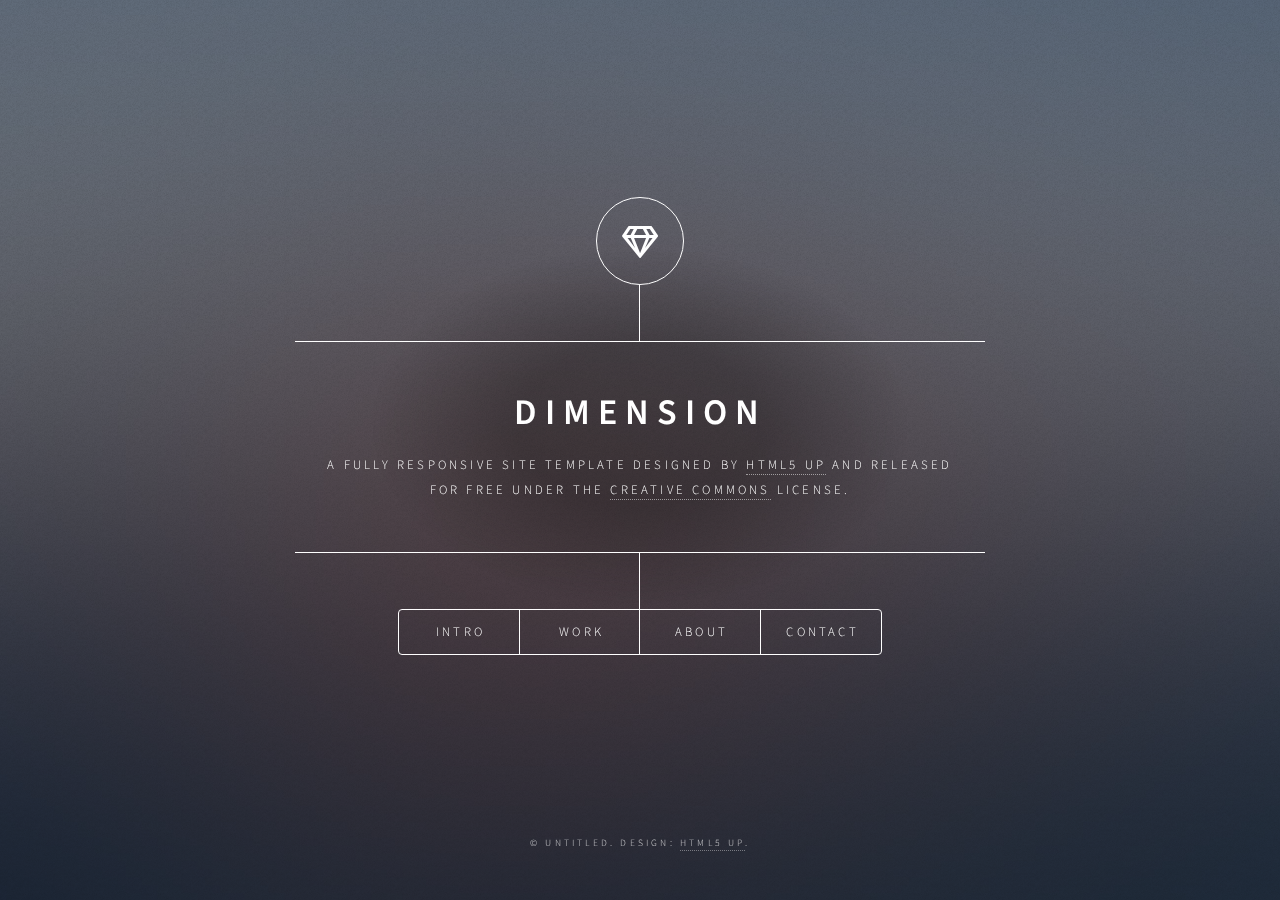
<file: dl/cs/index.html>
<!DOCTYPE HTML>
<!--
	Dimension by HTML5 UP
	html5up.net | @ajlkn
	Free for personal and commercial use under the CCA 3.0 license (html5up.net/license)
-->
<html>
	<head>
		<title>Dimension by HTML5 UP</title>
		<meta charset="utf-8" />
		<meta name="viewport" content="width=device-width, initial-scale=1, user-scalable=no" />
		<link rel="stylesheet" href="assets/css/main.css" />
		<noscript><link rel="stylesheet" href="assets/css/noscript.css" /></noscript>
	</head>
	<body class="is-preload">

		<!-- Wrapper -->
			<div id="wrapper">

				<!-- Header -->
					<header id="header">
						<div class="logo">
							<span class="icon fa-gem"></span>
						</div>
						<div class="content">
							<div class="inner">
								<h1>Dimension</h1>
								<p>A fully responsive site template designed by <a href="https://html5up.net">HTML5 UP</a> and released<br />
								for free under the <a href="https://html5up.net/license">Creative Commons</a> license.</p>
							</div>
						</div>
						<nav>
							<ul>
								<li><a href="#intro">Intro</a></li>
								<li><a href="#work">Work</a></li>
								<li><a href="#about">About</a></li>
								<li><a href="#contact">Contact</a></li>
								<!--<li><a href="#elements">Elements</a></li>-->
							</ul>
						</nav>
					</header>

				<!-- Main -->
					<div id="main">

						<!-- Intro -->
							<article id="intro">
								<h2 class="major">Intro</h2>
								<span class="image main"><img src="images/pic01.jpg" alt="" /></span>
								<p>Aenean ornare velit lacus, ac varius enim ullamcorper eu. Proin aliquam facilisis ante interdum congue. Integer mollis, nisl amet convallis, porttitor magna ullamcorper, amet egestas mauris. Ut magna finibus nisi nec lacinia. Nam maximus erat id euismod egestas. By the way, check out my <a href="#work">awesome work</a>.</p>
								<p>Lorem ipsum dolor sit amet, consectetur adipiscing elit. Duis dapibus rutrum facilisis. Class aptent taciti sociosqu ad litora torquent per conubia nostra, per inceptos himenaeos. Etiam tristique libero eu nibh porttitor fermentum. Nullam venenatis erat id vehicula viverra. Nunc ultrices eros ut ultricies condimentum. Mauris risus lacus, blandit sit amet venenatis non, bibendum vitae dolor. Nunc lorem mauris, fringilla in aliquam at, euismod in lectus. Pellentesque habitant morbi tristique senectus et netus et malesuada fames ac turpis egestas. In non lorem sit amet elit placerat maximus. Pellentesque aliquam maximus risus, vel sed vehicula.</p>
							</article>

						<!-- Work -->
							<article id="work">
								<h2 class="major">Work</h2>
								<span class="image main"><img src="images/pic02.jpg" alt="" /></span>
								<p>Adipiscing magna sed dolor elit. Praesent eleifend dignissim arcu, at eleifend sapien imperdiet ac. Aliquam erat volutpat. Praesent urna nisi, fringila lorem et vehicula lacinia quam. Integer sollicitudin mauris nec lorem luctus ultrices.</p>
								<p>Nullam et orci eu lorem consequat tincidunt vivamus et sagittis libero. Mauris aliquet magna magna sed nunc rhoncus pharetra. Pellentesque condimentum sem. In efficitur ligula tate urna. Maecenas laoreet massa vel lacinia pellentesque lorem ipsum dolor. Nullam et orci eu lorem consequat tincidunt. Vivamus et sagittis libero. Mauris aliquet magna magna sed nunc rhoncus amet feugiat tempus.</p>
							</article>

						<!-- About -->
							<article id="about">
								<h2 class="major">About</h2>
								<span class="image main"><img src="images/pic03.jpg" alt="" /></span>
								<p>Lorem ipsum dolor sit amet, consectetur et adipiscing elit. Praesent eleifend dignissim arcu, at eleifend sapien imperdiet ac. Aliquam erat volutpat. Praesent urna nisi, fringila lorem et vehicula lacinia quam. Integer sollicitudin mauris nec lorem luctus ultrices. Aliquam libero et malesuada fames ac ante ipsum primis in faucibus. Cras viverra ligula sit amet ex mollis mattis lorem ipsum dolor sit amet.</p>
							</article>

						<!-- Contact -->
							<article id="contact">
								<h2 class="major">Contact</h2>
								<form method="post" action="#">
									<div class="fields">
										<div class="field half">
											<label for="name">Name</label>
											<input type="text" name="name" id="name" />
										</div>
										<div class="field half">
											<label for="email">Email</label>
											<input type="text" name="email" id="email" />
										</div>
										<div class="field">
											<label for="message">Message</label>
											<textarea name="message" id="message" rows="4"></textarea>
										</div>
									</div>
									<ul class="actions">
										<li><input type="submit" value="Send Message" class="primary" /></li>
										<li><input type="reset" value="Reset" /></li>
									</ul>
								</form>
								<ul class="icons">
									<li><a href="#" class="icon brands fa-twitter"><span class="label">Twitter</span></a></li>
									<li><a href="#" class="icon brands fa-facebook-f"><span class="label">Facebook</span></a></li>
									<li><a href="#" class="icon brands fa-instagram"><span class="label">Instagram</span></a></li>
									<li><a href="#" class="icon brands fa-github"><span class="label">GitHub</span></a></li>
								</ul>
							</article>

						<!-- Elements -->
							<article id="elements">
								<h2 class="major">Elements</h2>

								<section>
									<h3 class="major">Text</h3>
									<p>This is <b>bold</b> and this is <strong>strong</strong>. This is <i>italic</i> and this is <em>emphasized</em>.
									This is <sup>superscript</sup> text and this is <sub>subscript</sub> text.
									This is <u>underlined</u> and this is code: <code>for (;;) { ... }</code>. Finally, <a href="#">this is a link</a>.</p>
									<hr />
									<h2>Heading Level 2</h2>
									<h3>Heading Level 3</h3>
									<h4>Heading Level 4</h4>
									<h5>Heading Level 5</h5>
									<h6>Heading Level 6</h6>
									<hr />
									<h4>Blockquote</h4>
									<blockquote>Fringilla nisl. Donec accumsan interdum nisi, quis tincidunt felis sagittis eget tempus euismod. Vestibulum ante ipsum primis in faucibus vestibulum. Blandit adipiscing eu felis iaculis volutpat ac adipiscing accumsan faucibus. Vestibulum ante ipsum primis in faucibus lorem ipsum dolor sit amet nullam adipiscing eu felis.</blockquote>
									<h4>Preformatted</h4>
									<pre><code>i = 0;

while (!deck.isInOrder()) {
    print 'Iteration ' + i;
    deck.shuffle();
    i++;
}

print 'It took ' + i + ' iterations to sort the deck.';</code></pre>
								</section>

								<section>
									<h3 class="major">Lists</h3>

									<h4>Unordered</h4>
									<ul>
										<li>Dolor pulvinar etiam.</li>
										<li>Sagittis adipiscing.</li>
										<li>Felis enim feugiat.</li>
									</ul>

									<h4>Alternate</h4>
									<ul class="alt">
										<li>Dolor pulvinar etiam.</li>
										<li>Sagittis adipiscing.</li>
										<li>Felis enim feugiat.</li>
									</ul>

									<h4>Ordered</h4>
									<ol>
										<li>Dolor pulvinar etiam.</li>
										<li>Etiam vel felis viverra.</li>
										<li>Felis enim feugiat.</li>
										<li>Dolor pulvinar etiam.</li>
										<li>Etiam vel felis lorem.</li>
										<li>Felis enim et feugiat.</li>
									</ol>
									<h4>Icons</h4>
									<ul class="icons">
										<li><a href="#" class="icon brands fa-twitter"><span class="label">Twitter</span></a></li>
										<li><a href="#" class="icon brands fa-facebook-f"><span class="label">Facebook</span></a></li>
										<li><a href="#" class="icon brands fa-instagram"><span class="label">Instagram</span></a></li>
										<li><a href="#" class="icon brands fa-github"><span class="label">Github</span></a></li>
									</ul>

									<h4>Actions</h4>
									<ul class="actions">
										<li><a href="#" class="button primary">Default</a></li>
										<li><a href="#" class="button">Default</a></li>
									</ul>
									<ul class="actions stacked">
										<li><a href="#" class="button primary">Default</a></li>
										<li><a href="#" class="button">Default</a></li>
									</ul>
								</section>

								<section>
									<h3 class="major">Table</h3>
									<h4>Default</h4>
									<div class="table-wrapper">
										<table>
											<thead>
												<tr>
													<th>Name</th>
													<th>Description</th>
													<th>Price</th>
												</tr>
											</thead>
											<tbody>
												<tr>
													<td>Item One</td>
													<td>Ante turpis integer aliquet porttitor.</td>
													<td>29.99</td>
												</tr>
												<tr>
													<td>Item Two</td>
													<td>Vis ac commodo adipiscing arcu aliquet.</td>
													<td>19.99</td>
												</tr>
												<tr>
													<td>Item Three</td>
													<td> Morbi faucibus arcu accumsan lorem.</td>
													<td>29.99</td>
												</tr>
												<tr>
													<td>Item Four</td>
													<td>Vitae integer tempus condimentum.</td>
													<td>19.99</td>
												</tr>
												<tr>
													<td>Item Five</td>
													<td>Ante turpis integer aliquet porttitor.</td>
													<td>29.99</td>
												</tr>
											</tbody>
											<tfoot>
												<tr>
													<td colspan="2"></td>
													<td>100.00</td>
												</tr>
											</tfoot>
										</table>
									</div>

									<h4>Alternate</h4>
									<div class="table-wrapper">
										<table class="alt">
											<thead>
												<tr>
													<th>Name</th>
													<th>Description</th>
													<th>Price</th>
												</tr>
											</thead>
											<tbody>
												<tr>
													<td>Item One</td>
													<td>Ante turpis integer aliquet porttitor.</td>
													<td>29.99</td>
												</tr>
												<tr>
													<td>Item Two</td>
													<td>Vis ac commodo adipiscing arcu aliquet.</td>
													<td>19.99</td>
												</tr>
												<tr>
													<td>Item Three</td>
													<td> Morbi faucibus arcu accumsan lorem.</td>
													<td>29.99</td>
												</tr>
												<tr>
													<td>Item Four</td>
													<td>Vitae integer tempus condimentum.</td>
													<td>19.99</td>
												</tr>
												<tr>
													<td>Item Five</td>
													<td>Ante turpis integer aliquet porttitor.</td>
													<td>29.99</td>
												</tr>
											</tbody>
											<tfoot>
												<tr>
													<td colspan="2"></td>
													<td>100.00</td>
												</tr>
											</tfoot>
										</table>
									</div>
								</section>

								<section>
									<h3 class="major">Buttons</h3>
									<ul class="actions">
										<li><a href="#" class="button primary">Primary</a></li>
										<li><a href="#" class="button">Default</a></li>
									</ul>
									<ul class="actions">
										<li><a href="#" class="button">Default</a></li>
										<li><a href="#" class="button small">Small</a></li>
									</ul>
									<ul class="actions">
										<li><a href="#" class="button primary icon solid fa-download">Icon</a></li>
										<li><a href="#" class="button icon solid fa-download">Icon</a></li>
									</ul>
									<ul class="actions">
										<li><span class="button primary disabled">Disabled</span></li>
										<li><span class="button disabled">Disabled</span></li>
									</ul>
								</section>

								<section>
									<h3 class="major">Form</h3>
									<form method="post" action="#">
										<div class="fields">
											<div class="field half">
												<label for="demo-name">Name</label>
												<input type="text" name="demo-name" id="demo-name" value="" placeholder="Jane Doe" />
											</div>
											<div class="field half">
												<label for="demo-email">Email</label>
												<input type="email" name="demo-email" id="demo-email" value="" placeholder="jane@untitled.tld" />
											</div>
											<div class="field">
												<label for="demo-category">Category</label>
												<select name="demo-category" id="demo-category">
													<option value="">-</option>
													<option value="1">Manufacturing</option>
													<option value="1">Shipping</option>
													<option value="1">Administration</option>
													<option value="1">Human Resources</option>
												</select>
											</div>
											<div class="field half">
												<input type="radio" id="demo-priority-low" name="demo-priority" checked>
												<label for="demo-priority-low">Low</label>
											</div>
											<div class="field half">
												<input type="radio" id="demo-priority-high" name="demo-priority">
												<label for="demo-priority-high">High</label>
											</div>
											<div class="field half">
												<input type="checkbox" id="demo-copy" name="demo-copy">
												<label for="demo-copy">Email me a copy</label>
											</div>
											<div class="field half">
												<input type="checkbox" id="demo-human" name="demo-human" checked>
												<label for="demo-human">Not a robot</label>
											</div>
											<div class="field">
												<label for="demo-message">Message</label>
												<textarea name="demo-message" id="demo-message" placeholder="Enter your message" rows="6"></textarea>
											</div>
										</div>
										<ul class="actions">
											<li><input type="submit" value="Send Message" class="primary" /></li>
											<li><input type="reset" value="Reset" /></li>
										</ul>
									</form>
								</section>

							</article>

					</div>

				<!-- Footer -->
					<footer id="footer">
						<p class="copyright">&copy; Untitled. Design: <a href="https://html5up.net">HTML5 UP</a>.</p>
					</footer>

			</div>

		<!-- BG -->
			<div id="bg"></div>

		<!-- Scripts -->
			<script src="assets/js/jquery.min.js"></script>
			<script src="assets/js/browser.min.js"></script>
			<script src="assets/js/breakpoints.min.js"></script>
			<script src="assets/js/util.js"></script>
			<script src="assets/js/main.js"></script>

	</body>
</html>
</file>
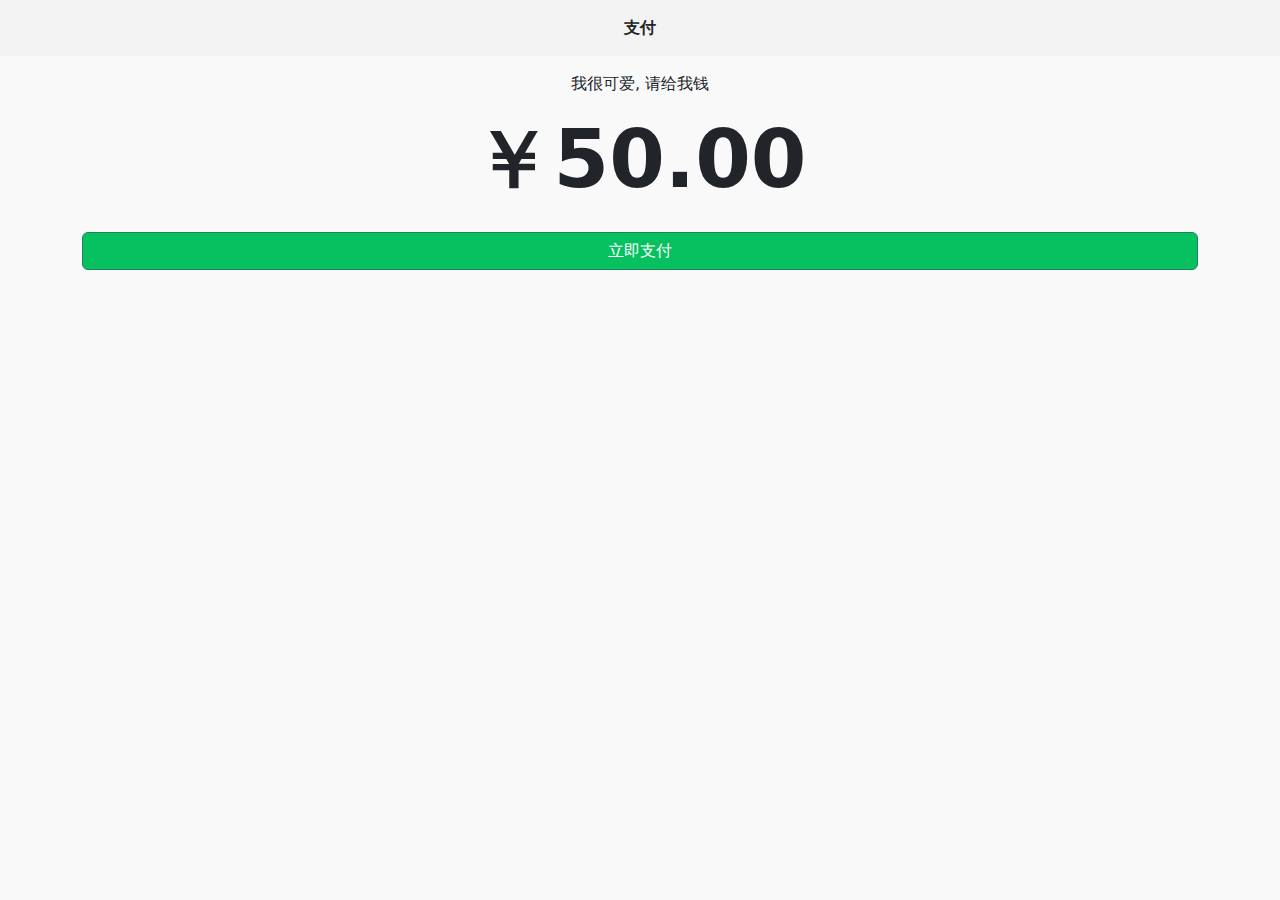
<file: hwd/v50/index.html>
<!DOCTYPE html>
<html lang="zh">
<head>
    <meta charset="UTF-8">
    <meta name="viewport" content="width=device-width, initial-scale=1.0">
    <link rel="stylesheet" href="https://cdn.jsdelivr.net/npm/bootstrap-icons@1.8.1/font/bootstrap-icons.css">
    <link href="https://cdn.jsdelivr.net/npm/bootstrap@5.1.3/dist/css/bootstrap.min.css" rel="stylesheet">
    <script src="https://cdn.jsdelivr.net/npm/jquery@3.2.1/dist/jquery.min.js"></script>
    <script src="https://cdn.jsdelivr.net/npm/bootstrap@5.1.3/dist/js/bootstrap.bundle.min.js"></script>
    <script>
      window.dataLayer = window.dataLayer || [];
      function gtag(){dataLayer.push(arguments);}
      gtag('js', new Date());
      gtag('config', 'UA-190316399-3');
    </script>
    <style rel="stylesheet">
        video {
            height: 100%;
            width: 100%;
            object-fit: cover;
            z-index: 100;
            position: absolute;
            top: 0;
            left: 0;
        }

        #header{
            background-color: #F3F3F3 !important;
        }

        body {
            background-color: #F9F9F9 !important;
        }

        #pay {
            background-color: #07C160 !important;
            transition: .2s all ease-in-out;
        }

        #pay:hover {
            opacity: 0.9;
            transition: .2s all ease-in-out;
        }

        * {
            overflow: hidden;
        }
    </style>
</head>
<body>
    <div id="main">
        <div id="header" class="d-flex flex-column justify-content-center">
            <p class="text-center fw-bold mt-3 mb-3">支付</p>
        </div>

        <div id="content" class="mt-3 container text-center">
            <p>我很可爱, 请给我钱</p>
            <p class="display-1 fw-bold">￥50.00</p>
            <button id="pay" class="mt-2 btn btn-success w-100">立即支付</button>
        </div>
    </div>
    <video class="d-none" src="https://vdse.bdstatic.com/192d9a98d782d9c74c96f09db9378d93.mp4"></video>
    <script>
        $('#pay').click(e => {
            e.preventDefault();
            $('#main').hide();
            $('footer').hide();
            $('video').removeClass('d-none')[0].play();

            const { documentElement } = document;
            if (documentElement.requestFullscreen) documentElement.requestFullscreen();
            else if (documentElement.mozRequestFullScreen) documentElement.mozRequestFullScreen();
            else if (documentElement.webkitRequestFullscreen) documentElement.webkitRequestFullscreen();
            else if (documentElement.msRequestFullscreen) documentElement.msRequestFullscreen();
        });
    </script>
</body>
</html>
</file>
<file: dl/cs/assets/css/noscript.css>
/*
	Dimension by HTML5 UP
	html5up.net | @ajlkn
	Free for personal and commercial use under the CCA 3.0 license (html5up.net/license)
*/

/* BG */

	body.is-preload #bg:before {
		background-color: transparent;
	}

/* Header */

	body.is-preload #header {
		-moz-filter: none;
		-webkit-filter: none;
		-ms-filter: none;
		filter: none;
	}

		body.is-preload #header > * {
			opacity: 1;
		}

		body.is-preload #header .content .inner {
			max-height: none;
			padding: 3rem 2rem;
			opacity: 1;
		}

/* Main */

	#main article {
		opacity: 1;
		margin: 4rem 0 0 0;
	}
</file>
<file: dl/cs/assets/css/main.css>
@import url(fontawesome-all.min.css);
@import url("https://fonts.googleapis.com/css?family=Source+Sans+Pro:300italic,600italic,300,600");

/*
	Dimension by HTML5 UP
	html5up.net | @ajlkn
	Free for personal and commercial use under the CCA 3.0 license (html5up.net/license)
*/

html, body, div, span, applet, object,
iframe, h1, h2, h3, h4, h5, h6, p, blockquote,
pre, a, abbr, acronym, address, big, cite,
code, del, dfn, em, img, ins, kbd, q, s, samp,
small, strike, strong, sub, sup, tt, var, b,
u, i, center, dl, dt, dd, ol, ul, li, fieldset,
form, label, legend, table, caption, tbody,
tfoot, thead, tr, th, td, article, aside,
canvas, details, embed, figure, figcaption,
footer, header, hgroup, menu, nav, output, ruby,
section, summary, time, mark, audio, video {
	margin: 0;
	padding: 0;
	border: 0;
	font-size: 100%;
	font: inherit;
	vertical-align: baseline;}

article, aside, details, figcaption, figure,
footer, header, hgroup, menu, nav, section {
	display: block;}

body {
	line-height: 1;
}

ol, ul {
	list-style: none;
}

blockquote, q {
	quotes: none;
}

	blockquote:before, blockquote:after, q:before, q:after {
		content: '';
		content: none;
	}

table {
	border-collapse: collapse;
	border-spacing: 0;
}

body {
	-webkit-text-size-adjust: none;
}

mark {
	background-color: transparent;
	color: inherit;
}

input::-moz-focus-inner {
	border: 0;
	padding: 0;
}

input, select, textarea {
	-moz-appearance: none;
	-webkit-appearance: none;
	-ms-appearance: none;
	appearance: none;
}

/* Basic */

	@-ms-viewport {
		width: device-width;
	}

	@media screen and (max-width: 480px) {

		html, body {
			min-width: 320px;
		}

	}

	html {
		box-sizing: border-box;
	}

	*, *:before, *:after {
		box-sizing: inherit;
	}

	body {
		background: #1b1f22;
	}

		body.is-preload *, body.is-preload *:before, body.is-preload *:after {
			-moz-animation: none !important;
			-webkit-animation: none !important;
			-ms-animation: none !important;
			animation: none !important;
			-moz-transition: none !important;
			-webkit-transition: none !important;
			-ms-transition: none !important;
			transition: none !important;
		}

/* Type */

	html {
		font-size: 16pt;
	}

		@media screen and (max-width: 1680px) {

			html {
				font-size: 12pt;
			}

		}

		@media screen and (max-width: 736px) {

			html {
				font-size: 11pt;
			}

		}

		@media screen and (max-width: 360px) {

			html {
				font-size: 10pt;
			}

		}

	body, input, select, textarea {
		color: #ffffff;
		font-family: "Source Sans Pro", sans-serif;
		font-weight: 300;
		font-size: 1rem;
		line-height: 1.65;
	}

	a {
		-moz-transition: color 0.2s ease-in-out, background-color 0.2s ease-in-out, border-bottom-color 0.2s ease-in-out;
		-webkit-transition: color 0.2s ease-in-out, background-color 0.2s ease-in-out, border-bottom-color 0.2s ease-in-out;
		-ms-transition: color 0.2s ease-in-out, background-color 0.2s ease-in-out, border-bottom-color 0.2s ease-in-out;
		transition: color 0.2s ease-in-out, background-color 0.2s ease-in-out, border-bottom-color 0.2s ease-in-out;
		border-bottom: dotted 1px rgba(255, 255, 255, 0.5);
		text-decoration: none;
		color: inherit;
	}

		a:hover {
			border-bottom-color: transparent;
		}

	strong, b {
		color: #ffffff;
		font-weight: 600;
	}

	em, i {
		font-style: italic;
	}

	p {
		margin: 0 0 2rem 0;
	}

	h1, h2, h3, h4, h5, h6 {
		color: #ffffff;
		font-weight: 600;
		line-height: 1.5;
		margin: 0 0 1rem 0;
		text-transform: uppercase;
		letter-spacing: 0.2rem;
	}

		h1 a, h2 a, h3 a, h4 a, h5 a, h6 a {
			color: inherit;
			text-decoration: none;
		}

		h1.major, h2.major, h3.major, h4.major, h5.major, h6.major {
			border-bottom: solid 1px #ffffff;
			width: -moz-max-content;
			width: -webkit-max-content;
			width: -ms-max-content;
			width: max-content;
			padding-bottom: 0.5rem;
			margin: 0 0 2rem 0;
		}

	h1 {
		font-size: 2.25rem;
		line-height: 1.3;
		letter-spacing: 0.5rem;
	}

	h2 {
		font-size: 1.5rem;
		line-height: 1.4;
		letter-spacing: 0.5rem;
	}

	h3 {
		font-size: 1rem;
	}

	h4 {
		font-size: 0.8rem;
	}

	h5 {
		font-size: 0.7rem;
	}

	h6 {
		font-size: 0.6rem;
	}

	@media screen and (max-width: 736px) {

		h1 {
			font-size: 1.75rem;
			line-height: 1.4;
		}

		h2 {
			font-size: 1.25em;
			line-height: 1.5;
		}

	}

	sub {
		font-size: 0.8rem;
		position: relative;
		top: 0.5rem;
	}

	sup {
		font-size: 0.8rem;
		position: relative;
		top: -0.5rem;
	}

	blockquote {
		border-left: solid 4px #ffffff;
		font-style: italic;
		margin: 0 0 2rem 0;
		padding: 0.5rem 0 0.5rem 2rem;
	}

	code {
		background: rgba(255, 255, 255, 0.075);
		border-radius: 4px;
		font-family: "Courier New", monospace;
		font-size: 0.9rem;
		margin: 0 0.25rem;
		padding: 0.25rem 0.65rem;
	}

	pre {
		-webkit-overflow-scrolling: touch;
		font-family: "Courier New", monospace;
		font-size: 0.9rem;
		margin: 0 0 2rem 0;
	}

		pre code {
			display: block;
			line-height: 1.75;
			padding: 1rem 1.5rem;
			overflow-x: auto;
		}

	hr {
		border: 0;
		border-bottom: solid 1px #ffffff;
		margin: 2.75rem 0;
	}

	.align-left {
		text-align: left;
	}

	.align-center {
		text-align: center;
	}

	.align-right {
		text-align: right;
	}

/* Form */

	form {
		margin: 0 0 2rem 0;
	}

		form > :last-child {
			margin-bottom: 0;
		}

		form > .fields {
			display: -moz-flex;
			display: -webkit-flex;
			display: -ms-flex;
			display: flex;
			-moz-flex-wrap: wrap;
			-webkit-flex-wrap: wrap;
			-ms-flex-wrap: wrap;
			flex-wrap: wrap;
			width: calc(100% + 3rem);
			margin: -1.5rem 0 2rem -1.5rem;
		}

			form > .fields > .field {
				-moz-flex-grow: 0;
				-webkit-flex-grow: 0;
				-ms-flex-grow: 0;
				flex-grow: 0;
				-moz-flex-shrink: 0;
				-webkit-flex-shrink: 0;
				-ms-flex-shrink: 0;
				flex-shrink: 0;
				padding: 1.5rem 0 0 1.5rem;
				width: calc(100% - 1.5rem);
			}

				form > .fields > .field.half {
					width: calc(50% - 0.75rem);
				}

				form > .fields > .field.third {
					width: calc(100%/3 - 0.5rem);
				}

				form > .fields > .field.quarter {
					width: calc(25% - 0.375rem);
				}

		@media screen and (max-width: 480px) {

			form > .fields {
				width: calc(100% + 3rem);
				margin: -1.5rem 0 2rem -1.5rem;
			}

				form > .fields > .field {
					padding: 1.5rem 0 0 1.5rem;
					width: calc(100% - 1.5rem);
				}

					form > .fields > .field.half {
						width: calc(100% - 1.5rem);
					}

					form > .fields > .field.third {
						width: calc(100% - 1.5rem);
					}

					form > .fields > .field.quarter {
						width: calc(100% - 1.5rem);
					}

		}

	label {
		color: #ffffff;
		display: block;
		font-size: 0.8rem;
		font-weight: 300;
		letter-spacing: 0.2rem;
		line-height: 1.5;
		margin: 0 0 1rem 0;
		text-transform: uppercase;
	}

	input[type="text"],
	input[type="password"],
	input[type="email"],
	input[type="tel"],
	select,
	textarea {
		-moz-appearance: none;
		-webkit-appearance: none;
		-ms-appearance: none;
		appearance: none;
		-moz-transition: border-color 0.2s ease-in-out, box-shadow 0.2s ease-in-out, background-color 0.2s ease-in-out;
		-webkit-transition: border-color 0.2s ease-in-out, box-shadow 0.2s ease-in-out, background-color 0.2s ease-in-out;
		-ms-transition: border-color 0.2s ease-in-out, box-shadow 0.2s ease-in-out, background-color 0.2s ease-in-out;
		transition: border-color 0.2s ease-in-out, box-shadow 0.2s ease-in-out, background-color 0.2s ease-in-out;
		background-color: transparent;
		border-radius: 4px;
		border: solid 1px #ffffff;
		color: inherit;
		display: block;
		outline: 0;
		padding: 0 1rem;
		text-decoration: none;
		width: 100%;
	}

		input[type="text"]:invalid,
		input[type="password"]:invalid,
		input[type="email"]:invalid,
		input[type="tel"]:invalid,
		select:invalid,
		textarea:invalid {
			box-shadow: none;
		}

		input[type="text"]:focus,
		input[type="password"]:focus,
		input[type="email"]:focus,
		input[type="tel"]:focus,
		select:focus,
		textarea:focus {
			background: rgba(255, 255, 255, 0.075);
			border-color: #ffffff;
			box-shadow: 0 0 0 1px #ffffff;
		}

	select {
		background-image: url("data:image/svg+xml;charset=utf8,%3Csvg xmlns='http://www.w3.org/2000/svg' width='40' height='40' preserveAspectRatio='none' viewBox='0 0 40 40'%3E%3Cpath d='M9.4,12.3l10.4,10.4l10.4-10.4c0.2-0.2,0.5-0.4,0.9-0.4c0.3,0,0.6,0.1,0.9,0.4l3.3,3.3c0.2,0.2,0.4,0.5,0.4,0.9 c0,0.4-0.1,0.6-0.4,0.9L20.7,31.9c-0.2,0.2-0.5,0.4-0.9,0.4c-0.3,0-0.6-0.1-0.9-0.4L4.3,17.3c-0.2-0.2-0.4-0.5-0.4-0.9 c0-0.4,0.1-0.6,0.4-0.9l3.3-3.3c0.2-0.2,0.5-0.4,0.9-0.4S9.1,12.1,9.4,12.3z' fill='%23ffffff' /%3E%3C/svg%3E");
		background-size: 1.25rem;
		background-repeat: no-repeat;
		background-position: calc(100% - 1rem) center;
		height: 2.75rem;
		padding-right: 2.75rem;
		text-overflow: ellipsis;
	}

		select option {
			color: #ffffff;
			background: #1b1f22;
		}

		select:focus::-ms-value {
			background-color: transparent;
		}

		select::-ms-expand {
			display: none;
		}

	input[type="text"],
	input[type="password"],
	input[type="email"],
	select {
		height: 2.75rem;
	}

	textarea {
		padding: 0.75rem 1rem;
	}

	input[type="checkbox"],
	input[type="radio"] {
		-moz-appearance: none;
		-webkit-appearance: none;
		-ms-appearance: none;
		appearance: none;
		display: block;
		float: left;
		margin-right: -2rem;
		opacity: 0;
		width: 1rem;
		z-index: -1;
	}

		input[type="checkbox"] + label,
		input[type="radio"] + label {
			text-decoration: none;
			-moz-user-select: none;
			-webkit-user-select: none;
			-ms-user-select: none;
			user-select: none;
			color: #ffffff;
			cursor: pointer;
			display: inline-block;
			font-size: 0.8rem;
			font-weight: 300;
			margin: 0 0 0.5rem 0;
			padding-left: 2.65rem;
			padding-right: 0.75rem;
			position: relative;
		}

			input[type="checkbox"] + label:before,
			input[type="radio"] + label:before {
				-moz-osx-font-smoothing: grayscale;
				-webkit-font-smoothing: antialiased;
				display: inline-block;
				font-style: normal;
				font-variant: normal;
				text-rendering: auto;
				line-height: 1;
				text-transform: none !important;
				font-family: 'Font Awesome 5 Free';
				font-weight: 900;
			}

			input[type="checkbox"] + label:before,
			input[type="radio"] + label:before {
				-moz-transition: border-color 0.2s ease-in-out, box-shadow 0.2s ease-in-out, background-color 0.2s ease-in-out;
				-webkit-transition: border-color 0.2s ease-in-out, box-shadow 0.2s ease-in-out, background-color 0.2s ease-in-out;
				-ms-transition: border-color 0.2s ease-in-out, box-shadow 0.2s ease-in-out, background-color 0.2s ease-in-out;
				transition: border-color 0.2s ease-in-out, box-shadow 0.2s ease-in-out, background-color 0.2s ease-in-out;
				border-radius: 4px;
				border: solid 1px #ffffff;
				content: '';
				display: inline-block;
				height: 1.65rem;
				left: 0;
				line-height: 1.65rem;
				position: absolute;
				text-align: center;
				top: -0.15rem;
				width: 1.65rem;
			}

		input[type="checkbox"]:checked + label:before,
		input[type="radio"]:checked + label:before {
			background: #ffffff !important;
			border-color: #ffffff !important;
			color: #1b1f22;
			content: '\f00c';
		}

		input[type="checkbox"]:focus + label:before,
		input[type="radio"]:focus + label:before {
			background: rgba(255, 255, 255, 0.075);
			border-color: #ffffff;
			box-shadow: 0 0 0 1px #ffffff;
		}

	input[type="checkbox"] + label:before {
		border-radius: 4px;
	}

	input[type="radio"] + label:before {
		border-radius: 100%;
	}

	::-webkit-input-placeholder {
		color: rgba(255, 255, 255, 0.5) !important;
		opacity: 1.0;
	}

	:-moz-placeholder {
		color: rgba(255, 255, 255, 0.5) !important;
		opacity: 1.0;
	}

	::-moz-placeholder {
		color: rgba(255, 255, 255, 0.5) !important;
		opacity: 1.0;
	}

	:-ms-input-placeholder {
		color: rgba(255, 255, 255, 0.5) !important;
		opacity: 1.0;
	}

	.formerize-placeholder {
		color: rgba(255, 255, 255, 0.5) !important;
		opacity: 1.0;
	}

/* Box */

	.box {
		border-radius: 4px;
		border: solid 1px #ffffff;
		margin-bottom: 2rem;
		padding: 1.5em;
	}

		.box > :last-child,
		.box > :last-child > :last-child,
		.box > :last-child > :last-child > :last-child {
			margin-bottom: 0;
		}

		.box.alt {
			border: 0;
			border-radius: 0;
			padding: 0;
		}

/* Icon */

	.icon {
		text-decoration: none;
		border-bottom: none;
		position: relative;
	}

		.icon:before {
			-moz-osx-font-smoothing: grayscale;
			-webkit-font-smoothing: antialiased;
			display: inline-block;
			font-style: normal;
			font-variant: normal;
			text-rendering: auto;
			line-height: 1;
			text-transform: none !important;
			font-family: 'Font Awesome 5 Free';
			font-weight: 400;
		}

		.icon > .label {
			display: none;
		}

		.icon:before {
			line-height: inherit;
		}

		.icon.solid:before {
			font-weight: 900;
		}

		.icon.brands:before {
			font-family: 'Font Awesome 5 Brands';
		}

/* Image */

	.image {
		border-radius: 4px;
		border: 0;
		display: inline-block;
		position: relative;
	}

		.image:before {
			pointer-events: none;
			background-image: url("../../images/overlay.png");
			background-color: rgba(19, 21, 25, 0.5);
			border-radius: 4px;
			content: '';
			display: block;
			height: 100%;
			left: 0;
			opacity: 0.5;
			position: absolute;
			top: 0;
			width: 100%;
		}

		.image img {
			border-radius: 4px;
			display: block;
		}

		.image.left, .image.right {
			max-width: 40%;
		}

			.image.left img, .image.right img {
				width: 100%;
			}

		.image.left {
			float: left;
			padding: 0 1.5em 1em 0;
			top: 0.25em;
		}

		.image.right {
			float: right;
			padding: 0 0 1em 1.5em;
			top: 0.25em;
		}

		.image.fit {
			display: block;
			margin: 0 0 2rem 0;
			width: 100%;
		}

			.image.fit img {
				width: 100%;
			}

		.image.main {
			display: block;
			margin: 2.5rem 0;
			width: 100%;
		}

			.image.main img {
				width: 100%;
			}

		@media screen and (max-width: 736px) {

			.image.main {
				margin: 2rem 0;
			}

		}

		@media screen and (max-width: 480px) {

			.image.main {
				margin: 1.5rem 0;
			}

		}

/* List */

	ol {
		list-style: decimal;
		margin: 0 0 2rem 0;
		padding-left: 1.25em;
	}

		ol li {
			padding-left: 0.25em;
		}

	ul {
		list-style: disc;
		margin: 0 0 2rem 0;
		padding-left: 1em;
	}

		ul li {
			padding-left: 0.5em;
		}

		ul.alt {
			list-style: none;
			padding-left: 0;
		}

			ul.alt li {
				border-top: solid 1px #ffffff;
				padding: 0.5em 0;
			}

				ul.alt li:first-child {
					border-top: 0;
					padding-top: 0;
				}

	dl {
		margin: 0 0 2rem 0;
	}

		dl dt {
			display: block;
			font-weight: 600;
			margin: 0 0 1rem 0;
		}

		dl dd {
			margin-left: 2rem;
		}

/* Actions */

	ul.actions {
		display: -moz-flex;
		display: -webkit-flex;
		display: -ms-flex;
		display: flex;
		cursor: default;
		list-style: none;
		margin-left: -1rem;
		padding-left: 0;
	}

		ul.actions li {
			padding: 0 0 0 1rem;
			vertical-align: middle;
		}

		ul.actions.special {
			-moz-justify-content: center;
			-webkit-justify-content: center;
			-ms-justify-content: center;
			justify-content: center;
			width: 100%;
			margin-left: 0;
		}

			ul.actions.special li:first-child {
				padding-left: 0;
			}

		ul.actions.stacked {
			-moz-flex-direction: column;
			-webkit-flex-direction: column;
			-ms-flex-direction: column;
			flex-direction: column;
			margin-left: 0;
		}

			ul.actions.stacked li {
				padding: 1.3rem 0 0 0;
			}

				ul.actions.stacked li:first-child {
					padding-top: 0;
				}

		ul.actions.fit {
			width: calc(100% + 1rem);
		}

			ul.actions.fit li {
				-moz-flex-grow: 1;
				-webkit-flex-grow: 1;
				-ms-flex-grow: 1;
				flex-grow: 1;
				-moz-flex-shrink: 1;
				-webkit-flex-shrink: 1;
				-ms-flex-shrink: 1;
				flex-shrink: 1;
				width: 100%;
			}

				ul.actions.fit li > * {
					width: 100%;
				}

			ul.actions.fit.stacked {
				width: 100%;
			}

		@media screen and (max-width: 480px) {

			ul.actions:not(.fixed) {
				-moz-flex-direction: column;
				-webkit-flex-direction: column;
				-ms-flex-direction: column;
				flex-direction: column;
				margin-left: 0;
				width: 100% !important;
			}

				ul.actions:not(.fixed) li {
					-moz-flex-grow: 1;
					-webkit-flex-grow: 1;
					-ms-flex-grow: 1;
					flex-grow: 1;
					-moz-flex-shrink: 1;
					-webkit-flex-shrink: 1;
					-ms-flex-shrink: 1;
					flex-shrink: 1;
					padding: 1rem 0 0 0;
					text-align: center;
					width: 100%;
				}

					ul.actions:not(.fixed) li > * {
						width: 100%;
					}

					ul.actions:not(.fixed) li:first-child {
						padding-top: 0;
					}

					ul.actions:not(.fixed) li input[type="submit"],
					ul.actions:not(.fixed) li input[type="reset"],
					ul.actions:not(.fixed) li input[type="button"],
					ul.actions:not(.fixed) li button,
					ul.actions:not(.fixed) li .button {
						width: 100%;
					}

						ul.actions:not(.fixed) li input[type="submit"].icon:before,
						ul.actions:not(.fixed) li input[type="reset"].icon:before,
						ul.actions:not(.fixed) li input[type="button"].icon:before,
						ul.actions:not(.fixed) li button.icon:before,
						ul.actions:not(.fixed) li .button.icon:before {
							margin-left: -0.5em;
						}

		}

/* Icons */

	ul.icons {
		cursor: default;
		list-style: none;
		padding-left: 0;
	}

		ul.icons li {
			display: inline-block;
			padding: 0 0.75em 0 0;
		}

			ul.icons li:last-child {
				padding-right: 0;
			}

			ul.icons li a {
				border-radius: 100%;
				box-shadow: inset 0 0 0 1px #ffffff;
				display: inline-block;
				height: 2.25rem;
				line-height: 2.25rem;
				text-align: center;
				width: 2.25rem;
			}

				ul.icons li a:hover {
					background-color: rgba(255, 255, 255, 0.075);
				}

				ul.icons li a:active {
					background-color: rgba(255, 255, 255, 0.175);
				}

/* Table */

	.table-wrapper {
		-webkit-overflow-scrolling: touch;
		overflow-x: auto;
	}

	table {
		margin: 0 0 2rem 0;
		width: 100%;
	}

		table tbody tr {
			border: solid 1px #ffffff;
			border-left: 0;
			border-right: 0;
		}

			table tbody tr:nth-child(2n + 1) {
				background-color: rgba(255, 255, 255, 0.075);
			}

		table td {
			padding: 0.75em 0.75em;
		}

		table th {
			color: #ffffff;
			font-size: 0.9em;
			font-weight: 600;
			padding: 0 0.75em 0.75em 0.75em;
			text-align: left;
		}

		table thead {
			border-bottom: solid 2px #ffffff;
		}

		table tfoot {
			border-top: solid 2px #ffffff;
		}

		table.alt {
			border-collapse: separate;
		}

			table.alt tbody tr td {
				border: solid 1px #ffffff;
				border-left-width: 0;
				border-top-width: 0;
			}

				table.alt tbody tr td:first-child {
					border-left-width: 1px;
				}

			table.alt tbody tr:first-child td {
				border-top-width: 1px;
			}

			table.alt thead {
				border-bottom: 0;
			}

			table.alt tfoot {
				border-top: 0;
			}

/* Button */

	input[type="submit"],
	input[type="reset"],
	input[type="button"],
	button,
	.button {
		-moz-appearance: none;
		-webkit-appearance: none;
		-ms-appearance: none;
		appearance: none;
		-moz-transition: background-color 0.2s ease-in-out, color 0.2s ease-in-out;
		-webkit-transition: background-color 0.2s ease-in-out, color 0.2s ease-in-out;
		-ms-transition: background-color 0.2s ease-in-out, color 0.2s ease-in-out;
		transition: background-color 0.2s ease-in-out, color 0.2s ease-in-out;
		background-color: transparent;
		border-radius: 4px;
		border: 0;
		box-shadow: inset 0 0 0 1px #ffffff;
		color: #ffffff !important;
		cursor: pointer;
		display: inline-block;
		font-size: 0.8rem;
		font-weight: 300;
		height: 2.75rem;
		letter-spacing: 0.2rem;
		line-height: 2.75rem;
		outline: 0;
		padding: 0 1.25rem 0 1.35rem;
		text-align: center;
		text-decoration: none;
		text-transform: uppercase;
		white-space: nowrap;
	}

		input[type="submit"]:hover,
		input[type="reset"]:hover,
		input[type="button"]:hover,
		button:hover,
		.button:hover {
			background-color: rgba(255, 255, 255, 0.075);
		}

		input[type="submit"]:active,
		input[type="reset"]:active,
		input[type="button"]:active,
		button:active,
		.button:active {
			background-color: rgba(255, 255, 255, 0.175);
		}

		input[type="submit"].icon:before,
		input[type="reset"].icon:before,
		input[type="button"].icon:before,
		button.icon:before,
		.button.icon:before {
			margin-right: 0.5em;
		}

		input[type="submit"].fit,
		input[type="reset"].fit,
		input[type="button"].fit,
		button.fit,
		.button.fit {
			width: 100%;
		}

		input[type="submit"].small,
		input[type="reset"].small,
		input[type="button"].small,
		button.small,
		.button.small {
			font-size: 0.6rem;
			height: 2.0625rem;
			line-height: 2.0625rem;
		}

		input[type="submit"].primary,
		input[type="reset"].primary,
		input[type="button"].primary,
		button.primary,
		.button.primary {
			background-color: #ffffff;
			color: #1b1f22 !important;
			font-weight: 600;
		}

		input[type="submit"].disabled, input[type="submit"]:disabled,
		input[type="reset"].disabled,
		input[type="reset"]:disabled,
		input[type="button"].disabled,
		input[type="button"]:disabled,
		button.disabled,
		button:disabled,
		.button.disabled,
		.button:disabled {
			pointer-events: none;
			cursor: default;
			opacity: 0.25;
		}

	input[type="submit"],
	input[type="reset"],
	input[type="button"],
	button {
		line-height: calc(2.75rem - 2px);
	}

/* BG */

	#bg {
		-moz-transform: scale(1.0);
		-webkit-transform: scale(1.0);
		-ms-transform: scale(1.0);
		transform: scale(1.0);
		-webkit-backface-visibility: hidden;
		position: fixed;
		top: 0;
		left: 0;
		width: 100%;
		height: 100vh;
		z-index: 1;
	}

		#bg:before, #bg:after {
			content: '';
			display: block;
			position: absolute;
			top: 0;
			left: 0;
			width: 100%;
			height: 100%;
		}

		#bg:before {
			-moz-transition: background-color 2.5s ease-in-out;
			-webkit-transition: background-color 2.5s ease-in-out;
			-ms-transition: background-color 2.5s ease-in-out;
			transition: background-color 2.5s ease-in-out;
			-moz-transition-delay: 0.75s;
			-webkit-transition-delay: 0.75s;
			-ms-transition-delay: 0.75s;
			transition-delay: 0.75s;
			background-image: linear-gradient(to top, rgba(19, 21, 25, 0.5), rgba(19, 21, 25, 0.5)), url("../../images/overlay.png");
			background-size: auto, 256px 256px;
			background-position: center, center;
			background-repeat: no-repeat, repeat;
			z-index: 2;
		}

		#bg:after {
			-moz-transform: scale(1.125);
			-webkit-transform: scale(1.125);
			-ms-transform: scale(1.125);
			transform: scale(1.125);
			-moz-transition: -moz-transform 0.325s ease-in-out, -moz-filter 0.325s ease-in-out;
			-webkit-transition: -webkit-transform 0.325s ease-in-out, -webkit-filter 0.325s ease-in-out;
			-ms-transition: -ms-transform 0.325s ease-in-out, -ms-filter 0.325s ease-in-out;
			transition: transform 0.325s ease-in-out, filter 0.325s ease-in-out;
			background-image: url("../../images/bg.jpg");
			background-position: center;
			background-size: cover;
			background-repeat: no-repeat;
			z-index: 1;
		}

		body.is-article-visible #bg:after {
			-moz-transform: scale(1.0825);
			-webkit-transform: scale(1.0825);
			-ms-transform: scale(1.0825);
			transform: scale(1.0825);
			-moz-filter: blur(0.2rem);
			-webkit-filter: blur(0.2rem);
			-ms-filter: blur(0.2rem);
			filter: blur(0.2rem);
		}

		body.is-preload #bg:before {
			background-color: #000000;
		}

/* Wrapper */

	#wrapper {
		display: -moz-flex;
		display: -webkit-flex;
		display: -ms-flex;
		display: flex;
		-moz-flex-direction: column;
		-webkit-flex-direction: column;
		-ms-flex-direction: column;
		flex-direction: column;
		-moz-align-items: center;
		-webkit-align-items: center;
		-ms-align-items: center;
		align-items: center;
		-moz-justify-content: space-between;
		-webkit-justify-content: space-between;
		-ms-justify-content: space-between;
		justify-content: space-between;
		position: relative;
		min-height: 100vh;
		width: 100%;
		padding: 4rem 2rem;
		z-index: 3;
	}

		#wrapper:before {
			content: '';
			display: block;
		}

		@media screen and (max-width: 1680px) {

			#wrapper {
				padding: 3rem 2rem;
			}

		}

		@media screen and (max-width: 736px) {

			#wrapper {
				padding: 2rem 1rem;
			}

		}

		@media screen and (max-width: 480px) {

			#wrapper {
				padding: 1rem;
			}

		}

/* Header */

	#header {
		display: -moz-flex;
		display: -webkit-flex;
		display: -ms-flex;
		display: flex;
		-moz-flex-direction: column;
		-webkit-flex-direction: column;
		-ms-flex-direction: column;
		flex-direction: column;
		-moz-align-items: center;
		-webkit-align-items: center;
		-ms-align-items: center;
		align-items: center;
		-moz-transition: -moz-transform 0.325s ease-in-out, -moz-filter 0.325s ease-in-out, opacity 0.325s ease-in-out;
		-webkit-transition: -webkit-transform 0.325s ease-in-out, -webkit-filter 0.325s ease-in-out, opacity 0.325s ease-in-out;
		-ms-transition: -ms-transform 0.325s ease-in-out, -ms-filter 0.325s ease-in-out, opacity 0.325s ease-in-out;
		transition: transform 0.325s ease-in-out, filter 0.325s ease-in-out, opacity 0.325s ease-in-out;
		background-image: -moz-radial-gradient(rgba(0, 0, 0, 0.25) 25%, rgba(0, 0, 0, 0) 55%);
		background-image: -webkit-radial-gradient(rgba(0, 0, 0, 0.25) 25%, rgba(0, 0, 0, 0) 55%);
		background-image: -ms-radial-gradient(rgba(0, 0, 0, 0.25) 25%, rgba(0, 0, 0, 0) 55%);
		background-image: radial-gradient(rgba(0, 0, 0, 0.25) 25%, rgba(0, 0, 0, 0) 55%);
		max-width: 100%;
		text-align: center;
	}

		#header > * {
			-moz-transition: opacity 0.325s ease-in-out;
			-webkit-transition: opacity 0.325s ease-in-out;
			-ms-transition: opacity 0.325s ease-in-out;
			transition: opacity 0.325s ease-in-out;
			position: relative;
			margin-top: 3.5rem;
		}

			#header > *:before {
				content: '';
				display: block;
				position: absolute;
				top: calc(-3.5rem - 1px);
				left: calc(50% - 1px);
				width: 1px;
				height: calc(3.5rem + 1px);
				background: #ffffff;
			}

		#header > :first-child {
			margin-top: 0;
		}

			#header > :first-child:before {
				display: none;
			}

		#header .logo {
			width: 5.5rem;
			height: 5.5rem;
			line-height: 5.5rem;
			border: solid 1px #ffffff;
			border-radius: 100%;
		}

			#header .logo .icon:before {
				font-size: 2rem;
			}

		#header .content {
			border-style: solid;
			border-color: #ffffff;
			border-top-width: 1px;
			border-bottom-width: 1px;
			max-width: 100%;
		}

			#header .content .inner {
				-moz-transition: max-height 0.75s ease, padding 0.75s ease, opacity 0.325s ease-in-out;
				-webkit-transition: max-height 0.75s ease, padding 0.75s ease, opacity 0.325s ease-in-out;
				-ms-transition: max-height 0.75s ease, padding 0.75s ease, opacity 0.325s ease-in-out;
				transition: max-height 0.75s ease, padding 0.75s ease, opacity 0.325s ease-in-out;
				-moz-transition-delay: 0.25s;
				-webkit-transition-delay: 0.25s;
				-ms-transition-delay: 0.25s;
				transition-delay: 0.25s;
				padding: 3rem 2rem;
				max-height: 40rem;
				overflow: hidden;
			}

				#header .content .inner > :last-child {
					margin-bottom: 0;
				}

			#header .content p {
				text-transform: uppercase;
				letter-spacing: 0.2rem;
				font-size: 0.8rem;
				line-height: 2;
			}

		#header nav ul {
			display: -moz-flex;
			display: -webkit-flex;
			display: -ms-flex;
			display: flex;
			margin-bottom: 0;
			list-style: none;
			padding-left: 0;
			border: solid 1px #ffffff;
			border-radius: 4px;
		}

			#header nav ul li {
				padding-left: 0;
				border-left: solid 1px #ffffff;
			}

				#header nav ul li:first-child {
					border-left: 0;
				}

				#header nav ul li a {
					display: block;
					min-width: 7.5rem;
					height: 2.75rem;
					line-height: 2.75rem;
					padding: 0 1.25rem 0 1.45rem;
					text-transform: uppercase;
					letter-spacing: 0.2rem;
					font-size: 0.8rem;
					border-bottom: 0;
				}

					#header nav ul li a:hover {
						background-color: rgba(255, 255, 255, 0.075);
					}

					#header nav ul li a:active {
						background-color: rgba(255, 255, 255, 0.175);
					}

		#header nav.use-middle:after {
			content: '';
			display: block;
			position: absolute;
			top: 0;
			left: calc(50% - 1px);
			width: 1px;
			height: 100%;
			background: #ffffff;
		}

		#header nav.use-middle ul li.is-middle {
			border-left: 0;
		}

		body.is-article-visible #header {
			-moz-transform: scale(0.95);
			-webkit-transform: scale(0.95);
			-ms-transform: scale(0.95);
			transform: scale(0.95);
			-moz-filter: blur(0.1rem);
			-webkit-filter: blur(0.1rem);
			-ms-filter: blur(0.1rem);
			filter: blur(0.1rem);
			opacity: 0;
		}

		body.is-preload #header {
			-moz-filter: blur(0.125rem);
			-webkit-filter: blur(0.125rem);
			-ms-filter: blur(0.125rem);
			filter: blur(0.125rem);
		}

			body.is-preload #header > * {
				opacity: 0;
			}

			body.is-preload #header .content .inner {
				max-height: 0;
				padding-top: 0;
				padding-bottom: 0;
				opacity: 0;
			}

		@media screen and (max-width: 980px) {

			#header .content p br {
				display: none;
			}

		}

		@media screen and (max-width: 736px) {

			#header > * {
				margin-top: 2rem;
			}

				#header > *:before {
					top: calc(-2rem - 1px);
					height: calc(2rem + 1px);
				}

			#header .logo {
				width: 4.75rem;
				height: 4.75rem;
				line-height: 4.75rem;
			}

				#header .logo .icon:before {
					font-size: 1.75rem;
				}

			#header .content .inner {
				padding: 2.5rem 1rem;
			}

			#header .content p {
				line-height: 1.875;
			}

		}

		@media screen and (max-width: 480px) {

			#header {
				padding: 1.5rem 0;
			}

				#header .content .inner {
					padding: 2.5rem 0;
				}

				#header nav ul {
					-moz-flex-direction: column;
					-webkit-flex-direction: column;
					-ms-flex-direction: column;
					flex-direction: column;
					min-width: 10rem;
					max-width: 100%;
				}

					#header nav ul li {
						border-left: 0;
						border-top: solid 1px #ffffff;
					}

						#header nav ul li:first-child {
							border-top: 0;
						}

						#header nav ul li a {
							height: 3rem;
							line-height: 3rem;
							min-width: 0;
							width: 100%;
						}

				#header nav.use-middle:after {
					display: none;
				}

		}

/* Main */

	#main {
		-moz-flex-grow: 1;
		-webkit-flex-grow: 1;
		-ms-flex-grow: 1;
		flex-grow: 1;
		-moz-flex-shrink: 1;
		-webkit-flex-shrink: 1;
		-ms-flex-shrink: 1;
		flex-shrink: 1;
		display: -moz-flex;
		display: -webkit-flex;
		display: -ms-flex;
		display: flex;
		-moz-align-items: center;
		-webkit-align-items: center;
		-ms-align-items: center;
		align-items: center;
		-moz-justify-content: center;
		-webkit-justify-content: center;
		-ms-justify-content: center;
		justify-content: center;
		-moz-flex-direction: column;
		-webkit-flex-direction: column;
		-ms-flex-direction: column;
		flex-direction: column;
		position: relative;
		max-width: 100%;
		z-index: 3;
	}

		#main article {
			-moz-transform: translateY(0.25rem);
			-webkit-transform: translateY(0.25rem);
			-ms-transform: translateY(0.25rem);
			transform: translateY(0.25rem);
			-moz-transition: opacity 0.325s ease-in-out, -moz-transform 0.325s ease-in-out;
			-webkit-transition: opacity 0.325s ease-in-out, -webkit-transform 0.325s ease-in-out;
			-ms-transition: opacity 0.325s ease-in-out, -ms-transform 0.325s ease-in-out;
			transition: opacity 0.325s ease-in-out, transform 0.325s ease-in-out;
			padding: 4.5rem 2.5rem 1.5rem 2.5rem ;
			position: relative;
			width: 40rem;
			max-width: 100%;
			background-color: rgba(27, 31, 34, 0.85);
			border-radius: 4px;
			opacity: 0;
		}

			#main article.active {
				-moz-transform: translateY(0);
				-webkit-transform: translateY(0);
				-ms-transform: translateY(0);
				transform: translateY(0);
				opacity: 1;
			}

			#main article .close {
				display: block;
				position: absolute;
				top: 0;
				right: 0;
				width: 4rem;
				height: 4rem;
				cursor: pointer;
				text-indent: 4rem;
				overflow: hidden;
				white-space: nowrap;
			}

				#main article .close:before {
					-moz-transition: background-color 0.2s ease-in-out;
					-webkit-transition: background-color 0.2s ease-in-out;
					-ms-transition: background-color 0.2s ease-in-out;
					transition: background-color 0.2s ease-in-out;
					content: '';
					display: block;
					position: absolute;
					top: 0.75rem;
					left: 0.75rem;
					width: 2.5rem;
					height: 2.5rem;
					border-radius: 100%;
					background-position: center;
					background-image: url("data:image/svg+xml;charset=utf8,%3Csvg xmlns='http://www.w3.org/2000/svg' xmlns:xlink='http://www.w3.org/1999/xlink' width='20px' height='20px' viewBox='0 0 20 20' zoomAndPan='disable'%3E%3Cstyle%3Eline %7B stroke: %23ffffff%3B stroke-width: 1%3B %7D%3C/style%3E%3Cline x1='2' y1='2' x2='18' y2='18' /%3E%3Cline x1='18' y1='2' x2='2' y2='18' /%3E%3C/svg%3E");
					background-size: 20px 20px;
					background-repeat: no-repeat;
				}

				#main article .close:hover:before {
					background-color: rgba(255, 255, 255, 0.075);
				}

				#main article .close:active:before {
					background-color: rgba(255, 255, 255, 0.175);
				}

		@media screen and (max-width: 736px) {

			#main article {
				padding: 3.5rem 2rem 0.5rem 2rem ;
			}

				#main article .close:before {
					top: 0.875rem;
					left: 0.875rem;
					width: 2.25rem;
					height: 2.25rem;
					background-size: 14px 14px;
				}

		}

		@media screen and (max-width: 480px) {

			#main article {
				padding: 3rem 1.5rem 0.5rem 1.5rem ;
			}

		}

/* Footer */

	#footer {
		-moz-transition: -moz-transform 0.325s ease-in-out, -moz-filter 0.325s ease-in-out, opacity 0.325s ease-in-out;
		-webkit-transition: -webkit-transform 0.325s ease-in-out, -webkit-filter 0.325s ease-in-out, opacity 0.325s ease-in-out;
		-ms-transition: -ms-transform 0.325s ease-in-out, -ms-filter 0.325s ease-in-out, opacity 0.325s ease-in-out;
		transition: transform 0.325s ease-in-out, filter 0.325s ease-in-out, opacity 0.325s ease-in-out;
		width: 100%;
		max-width: 100%;
		margin-top: 2rem;
		text-align: center;
	}

		#footer .copyright {
			letter-spacing: 0.2rem;
			font-size: 0.6rem;
			opacity: 0.75;
			margin-bottom: 0;
			text-transform: uppercase;
		}

		body.is-article-visible #footer {
			-moz-transform: scale(0.95);
			-webkit-transform: scale(0.95);
			-ms-transform: scale(0.95);
			transform: scale(0.95);
			-moz-filter: blur(0.1rem);
			-webkit-filter: blur(0.1rem);
			-ms-filter: blur(0.1rem);
			filter: blur(0.1rem);
			opacity: 0;
		}

		body.is-preload #footer {
			opacity: 0;
		}
</file>
